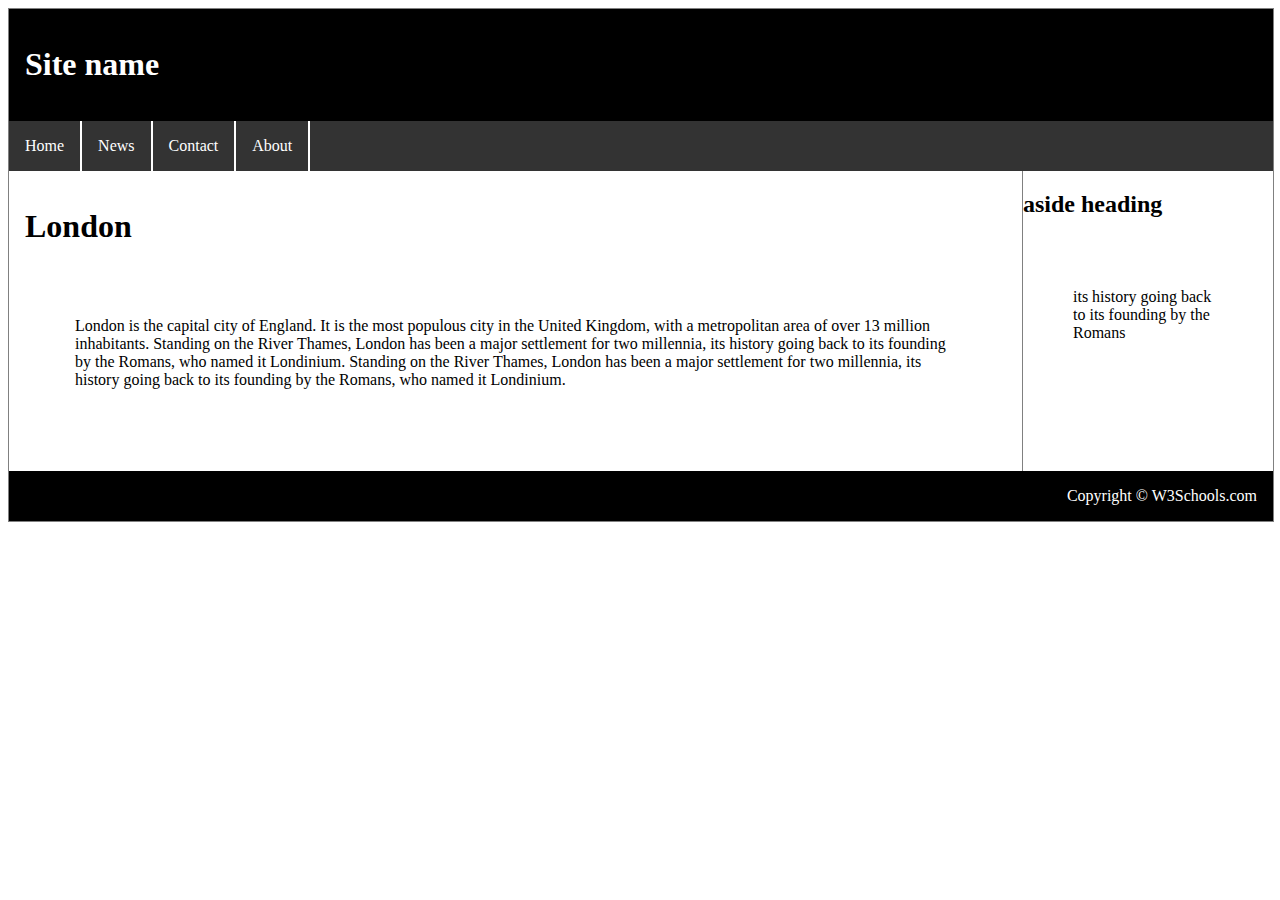
<file: public_html/task/practice/imp.html>
<html>
<head>
<style>
div.container {
    width: 100%;
    border: 1px solid gray;
}

header{

    padding: 1em;
    color: white;
    background-color: black;
    text-align: left;
}
footer {
    padding: 1em;
    color: white;
    background-color: black;
   
    text-align: right;
}
ul {
	border:1;
    list-style-type: none;
    margin: 0;
    padding: 0;
    overflow: hidden;
    background-color: #333333;
}

li {
    float: left;
}

li a {
	border-right:2px solid;
    display: block;
    color: white;
    text-align: center;
    padding: 16px;
    text-decoration: none;
}

li a:hover {
    background-color: #111111;
}

nav {
    float: right;
    text-align:left;
    margin: 0;
 
    
}
#sidebar

{
width:250px;
float:left;
padding:0;

}



article {
    margin-right: 170px;
    border-right: 1px solid gray;
    padding: 1em;
    overflow: hidden;
}
p{
padding:50}
</style>
</head>
<body>

<div class="container">

<header>
   <h1>Site name</h1>
</header>
<ul>
  <li><a href="#home">Home</a></li>
  <li><a href="#news">News</a></li>
  <li><a href="#contact">Contact</a></li>
  <li><a href="#about">About</a></li>
</ul>
  
<nav>
  <div id="sidebar" float;"left">
  <h2>aside heading</h2>
  <p style="text-align:left">its history going back to its founding by the Romans</p>
  </div>
</nav>

<article>
  <h1 style="right">London</h1>
  <p>London is the capital city of England. It is the most populous city in the  United Kingdom, with a metropolitan area of over 13 million inhabitants.
  Standing on the River Thames, London has been a major settlement for two millennia, its history going back to its founding by the Romans, who named it Londinium. Standing on the River Thames, London has been a major settlement for two millennia, its history going back to its founding by the Romans, who named it Londinium.</p>
</article>

<footer>Copyright &copy; W3Schools.com</footer>

</div>

</body>
</html>
</file>
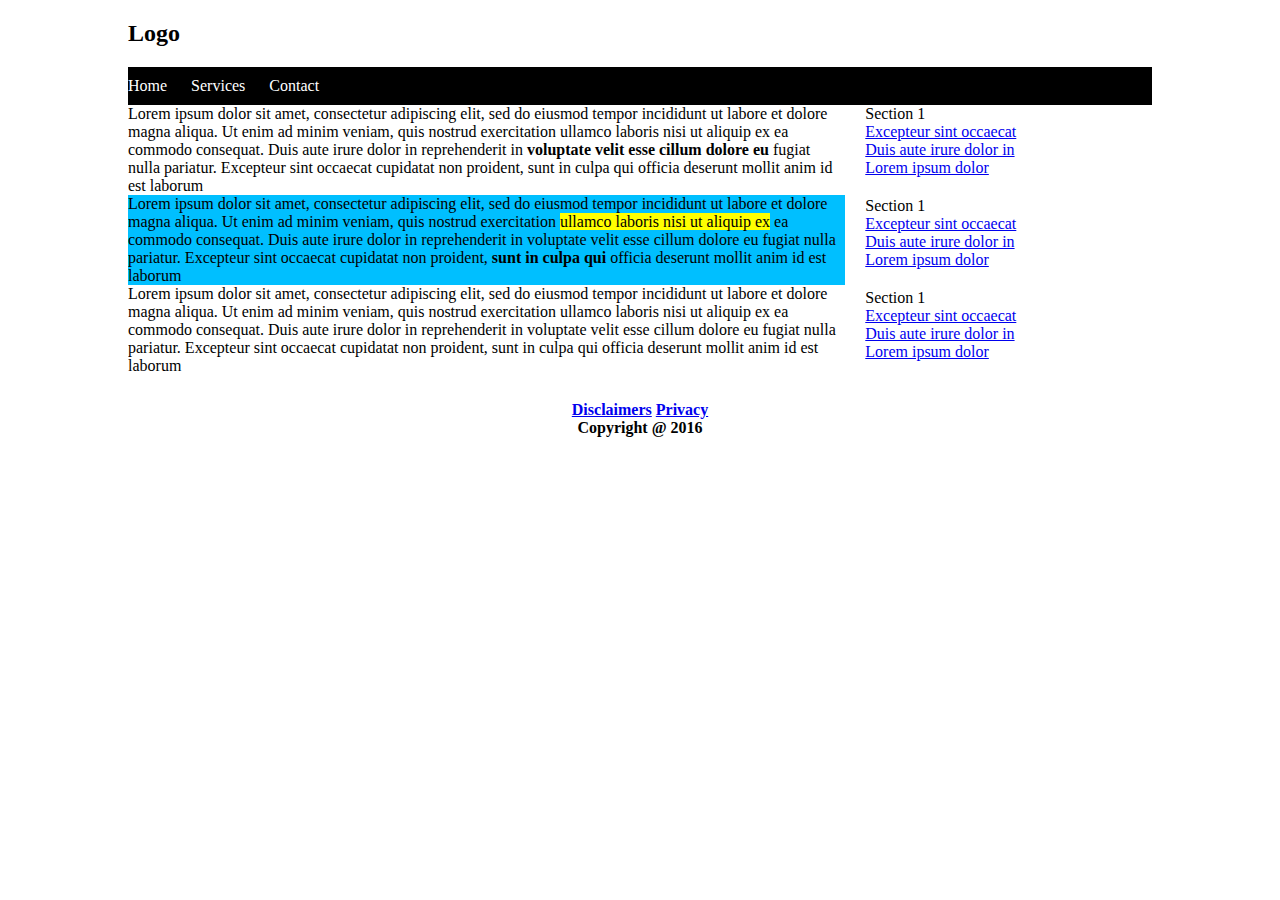
<file: public_html/task/task1/indexx.html>
<!DOCTYPE html>
<html>
	<head>
		<title>HTML/CSS</title>
		<link rel="stylesheet" type="text/css" href="styleee.css">
	</head>
	<body>

		<div id="wrapper">
			<div id="header">
				<h1 id="logo">Logo</h1>
				<nav id="menu">
					<ul>
						<li><a href="">Home</a></li>
						<li><a href="">Services</a></li>
						<li><a href="">Contact</a></li>
					</ul>
				</nav>
			</div>
			<div id="main">
				<div id="content">
					<p>Lorem ipsum dolor sit amet, consectetur adipiscing elit, sed do eiusmod tempor incididunt ut labore et dolore magna aliqua. Ut enim ad minim veniam, quis nostrud exercitation ullamco laboris nisi ut aliquip ex ea commodo consequat. Duis aute irure dolor in reprehenderit in <span style="font-weight:bold;">voluptate velit esse cillum dolore eu</span> fugiat nulla pariatur. Excepteur sint occaecat cupidatat non proident, sunt in culpa qui officia deserunt mollit anim id est laborum</p>
					<p style="background-color:#00bfff; font-size:16px;">Lorem ipsum dolor sit amet, consectetur adipiscing elit, sed do eiusmod tempor incididunt ut labore et dolore magna aliqua. Ut enim ad minim veniam, quis nostrud exercitation <span class="highlight">ullamco laboris nisi ut aliquip ex</span> ea commodo consequat. Duis aute irure dolor in reprehenderit in voluptate velit esse cillum dolore eu fugiat nulla pariatur. Excepteur <span>sint occaecat cupidatat non proident, <span style="font-weight:bold;">sunt in culpa qui</span> officia deserunt mollit anim id est laborum</p>
					<p>Lorem ipsum dolor sit amet, consectetur adipiscing elit, <span>sed do eiusmod tempor incididunt</span> ut labore et dolore magna aliqua. Ut enim ad minim veniam, quis nostrud exercitation ullamco laboris nisi ut aliquip ex ea commodo consequat. Duis aute irure dolor in reprehenderit in voluptate velit esse cillum dolore eu fugiat nulla pariatur. Excepteur sint occaecat cupidatat non proident, <span style:italic;font-weight:bold;" >sunt in culpa qui officia deserunt</span> mollit anim id est laborum</p>
				</div>
				<div id="sidebar">
					<div class="widget">
						<h3>Section 1</h3>
						<ul>
							<li><a href="#">Excepteur sint occaecat</a></li>
							<li><a href="#">Duis aute irure dolor in</a></li>
							<li><a href="#">Lorem ipsum dolor</a></li>
						</ul>
					</div>
					<div class="widget">
						<h3>Section 1</h3>
						<ul>
							<li><a href="#">Excepteur sint occaecat</a></li>
							<li><a href="#">Duis aute irure dolor in</a></li>
							<li><a href="#">Lorem ipsum dolor</a></li>
						</ul>
					</div>
					<div class="widget">
						<h3>Section 1</h3>
						<ul>
							<li><a href="#">Excepteur sint occaecat</a></li>
							<li><a href="#">Duis aute irure dolor in</a></li>
							<li><a href="#">Lorem ipsum dolor</a></li>
						</ul>
					</div>
				</div>				
			</div>
			<div id="footer">
				<a href="#">Disclaimers</a>
				<a href="#">Privacy</a>
				<p>Copyright @ 2016</p>
			</div>
		</div>

	</body>
</html>
</file>
<file: public_html/task/task1/styleee.css>
/* YUI 3.5.0 reset.css (http://developer.yahoo.com/yui/3/cssreset/) - http://cssreset.com */
html{color:#000;background:#FFF}body,div,dl,dt,dd,ul,ol,li,h1,h2,h3,h4,h5,h6,pre,code,form,fieldset,legend,input,textarea,p,blockquote,th,td{margin:0;padding:0}table{border-collapse:collapse;border-spacing:0}fieldset,img{border:0}address,caption,cite,code,dfn,em,strong,th,var{font-style:normal;font-weight:normal}ol,ul{list-style:none}caption,th{text-align:left}h1,h2,h3,h4,h5,h6{font-size:100%;font-weight:normal}q:before,q:after{content:''}abbr,acronym{border:0;font-variant:normal}sup{vertical-align:text-top}sub{vertical-align:text-bottom}input,textarea,select{font-family:inherit;font-size:inherit;font-weight:inherit}input,textarea,select{*font-size:100%}legend{color:#000}#yui3-css-stamp.cssreset{display:none}

#wrapper{
	width: 80%;
	margin: 0 auto;
}

#logo{
	font-size: 24px;
	font-weight: bold;
	margin: 20px 0px;
}

#menu {
background:black;
	
	}
nav#menu li{

	display: inline;
    
   

}

nav#menu li a{
 color:white;
text-decoration: none;
	padding: 10px;
    display: inline-block;
 }
li a:hover{
		background-color: green;
	}


nav#menu li:first-child a{
	padding-left: 0px;
}

#main{
	overflow: hidden;
}

#content{
	display: block;
	width: 70%;
	float: left;
}
.highlight{
background-color:yellow;}

#content p span{
font-size:16px;}

#sidebar{
	display: block;
	width: 28%;
	float: right;
}
div.widget{
margin-bottom:20px;}

#footer{
	text-align:center;
	font-weight:bold;
padding-top: 20px;


	

#footer a{
	font-weight: bold;
	text-decoration: none;
}
	  p{
	font-size:16px;} 
}
</file>
